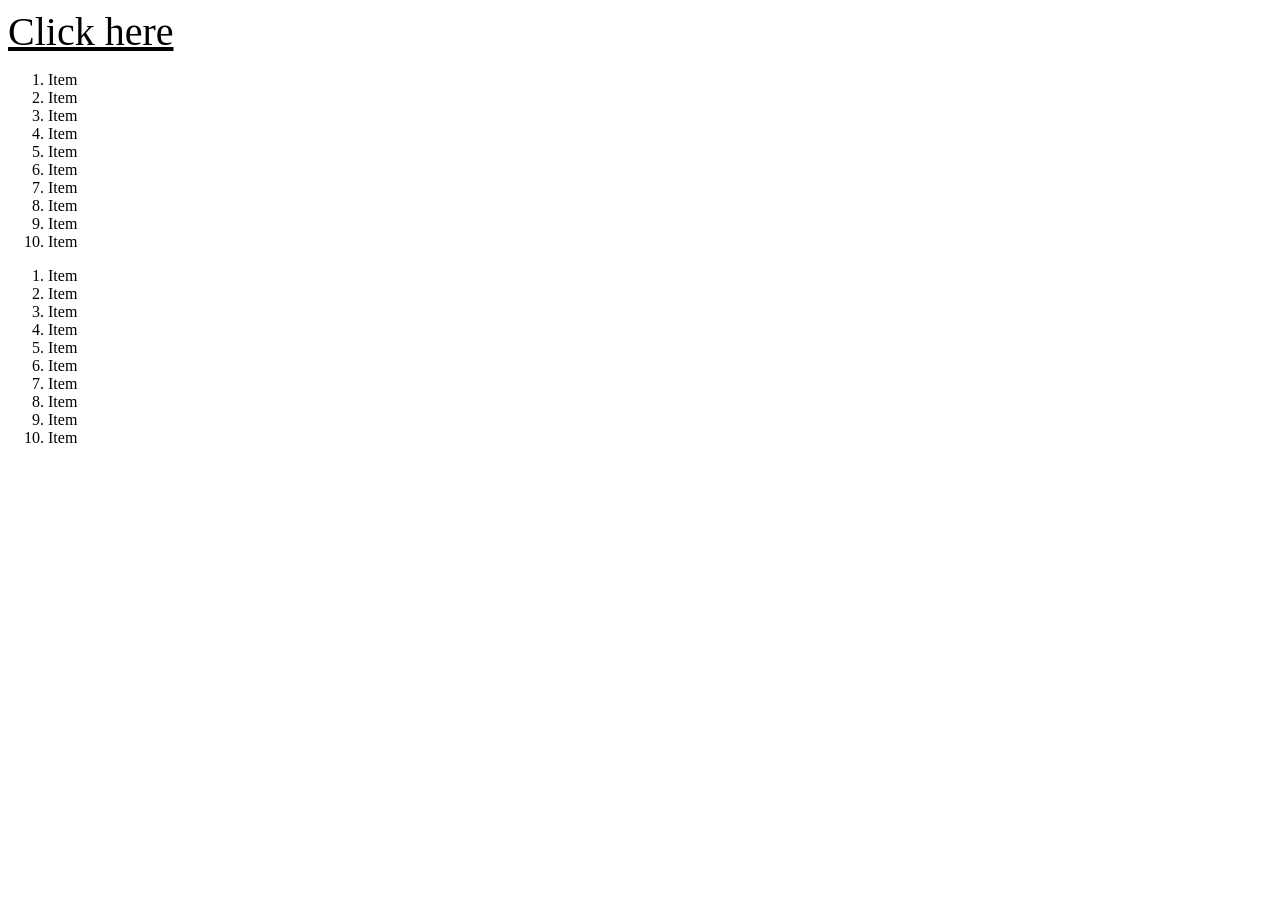
<file: CSS/index.html>
<!DOCTYPE html>
<html lang="en">
<head>
    <meta charset="UTF-8">
    <meta name="viewport" content="width=device-width, initial-scale=1.0">
    <title>Document</title>
    <link rel="stylesheet" href="./index.css"></link>
</head>
<body>
    <a href="#">Click here</a>
    <ol>
        <li>Item</li>
        <li>Item</li>
        <li>Item</li>
        <li>Item</li>
        <li>Item</li>
        <li>Item</li>
        <li>Item</li>
        <li>Item</li>
        <li>Item</li>
        <li>Item</li>
    </ol>
    <ol>
        <li>Item</li>
        <li>Item</li>
        <li>Item</li>
        <li>Item</li>
        <li>Item</li>
        <li>Item</li>
        <li>Item</li>
        <li>Item</li>
        <li>Item</li>
        <li>Item</li>
    </ol>
</body>
</html>
</file>
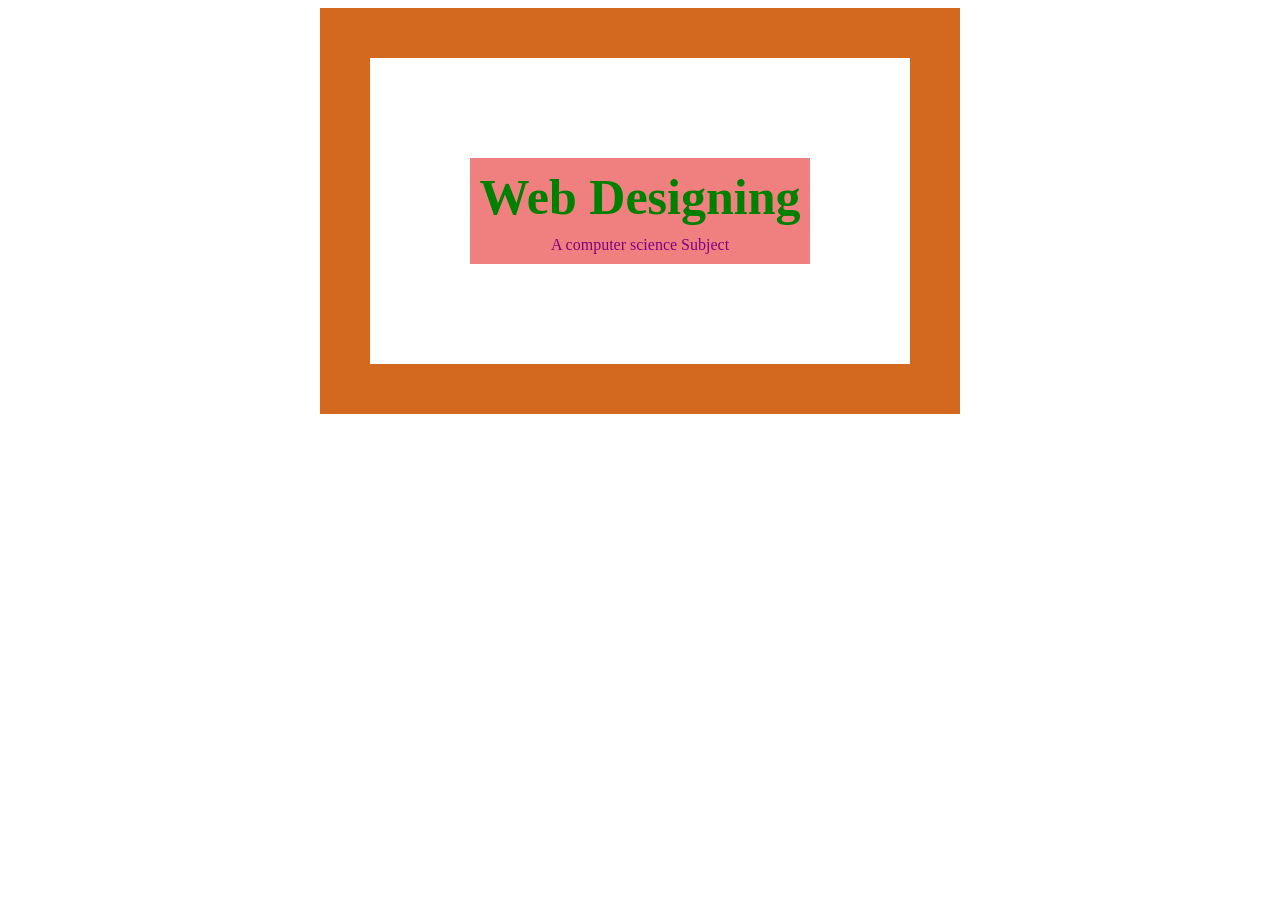
<file: CSS/box.html>
<!DOCTYPE html>
<html lang="en">
<head>
    <meta charset="UTF-8">
    <meta name="viewport" content="width=device-width, initial-scale=1.0">
    <title>Document</title>
    <style>
        p {
            margin: 0;
        }
        .main-heading {
            font-weight: bold;
            color: green;
            margin-bottom: 10px;
        }
        .sub-heading {
            color:purple;
        }
    </style>
</head>

<body style="display: flex; align-items: center; justify-content: center;">
    <div style= "max-width: 600px;; display: flex; justify-content: center; align-items: center; background-color:chocolate; padding: 50px;">
        <div style="background-color: white; padding: 100px; max-width: 400px;" >
            <div style=" padding: 10px;  background-color: lightcoral; display: flex; flex-direction: column; justify-content: center; align-items: center;">
                <p class="main-heading" style="display: block; font-size: 50px;"> Web Designing</p>
                <p class="sub-heading" style="display: block;"> A computer science Subject </p>
            </div>
        </div>
    </div>
</body>
</html>
</file>
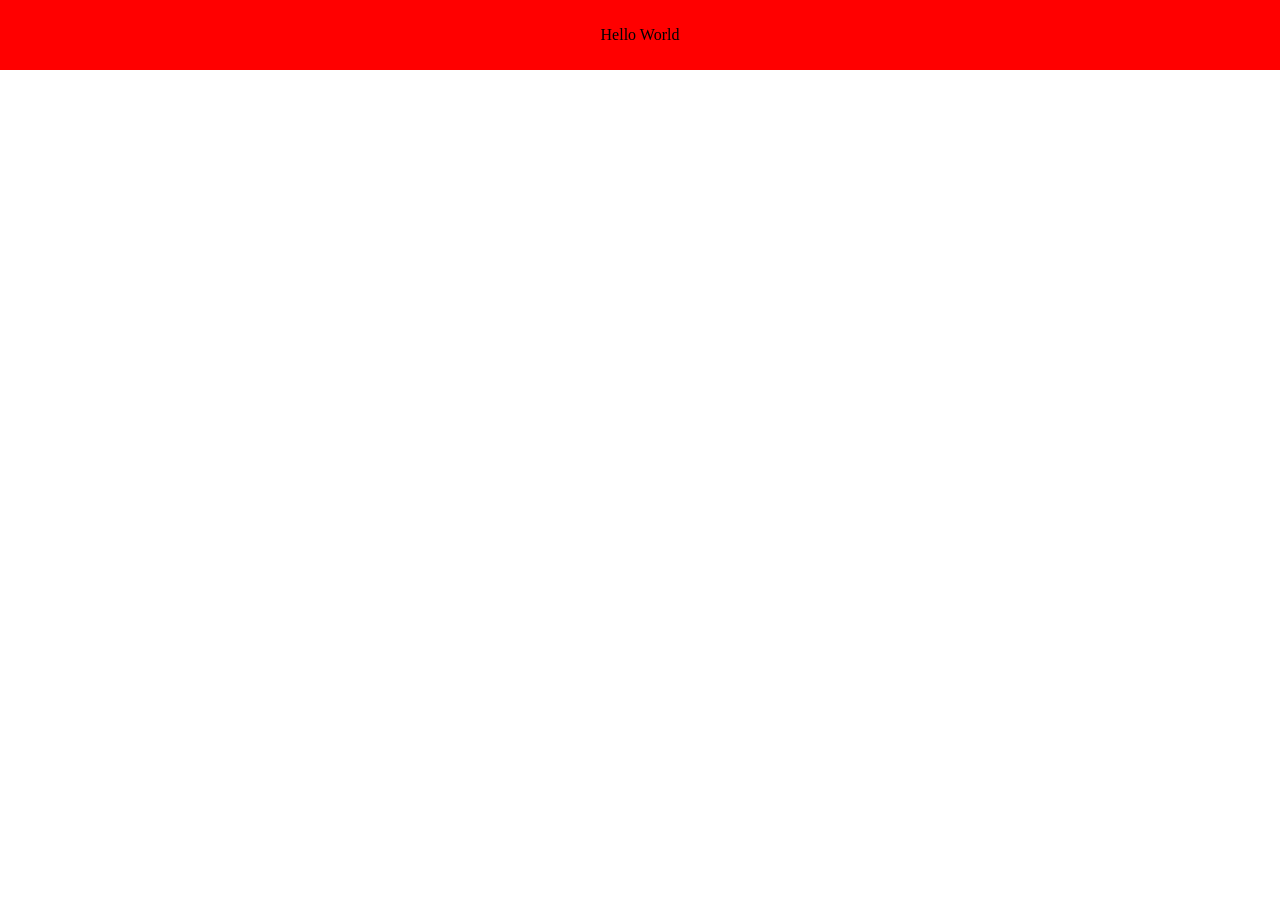
<file: HTML/assignment.html>
<!DOCTYPE html>
<html lang="en">
<head>
    <meta charset="UTF-8">
    <meta name="viewport" content="width=device-width, initial-scale=1.0">
    <title>Document</title>
    <style>
        div {
            background-color: red;
            padding: 10px;
            display: flex;
            flex-direction: row;
            position:fixed;
            top: 0;
            left: 0;
            right: 0;
            justify-content: center;
        }   
    </style>
</head>
<body id="body-s">
    <script>
        const body = document.getElementById('body-s');
        const div = document.createElement('div');
        console.log(body.appendChild(div));
        // body.appendChild(div);
        
        div.innerHTML = `<p>Hello World</p>`
    </script>
</body>
</html>
</file>
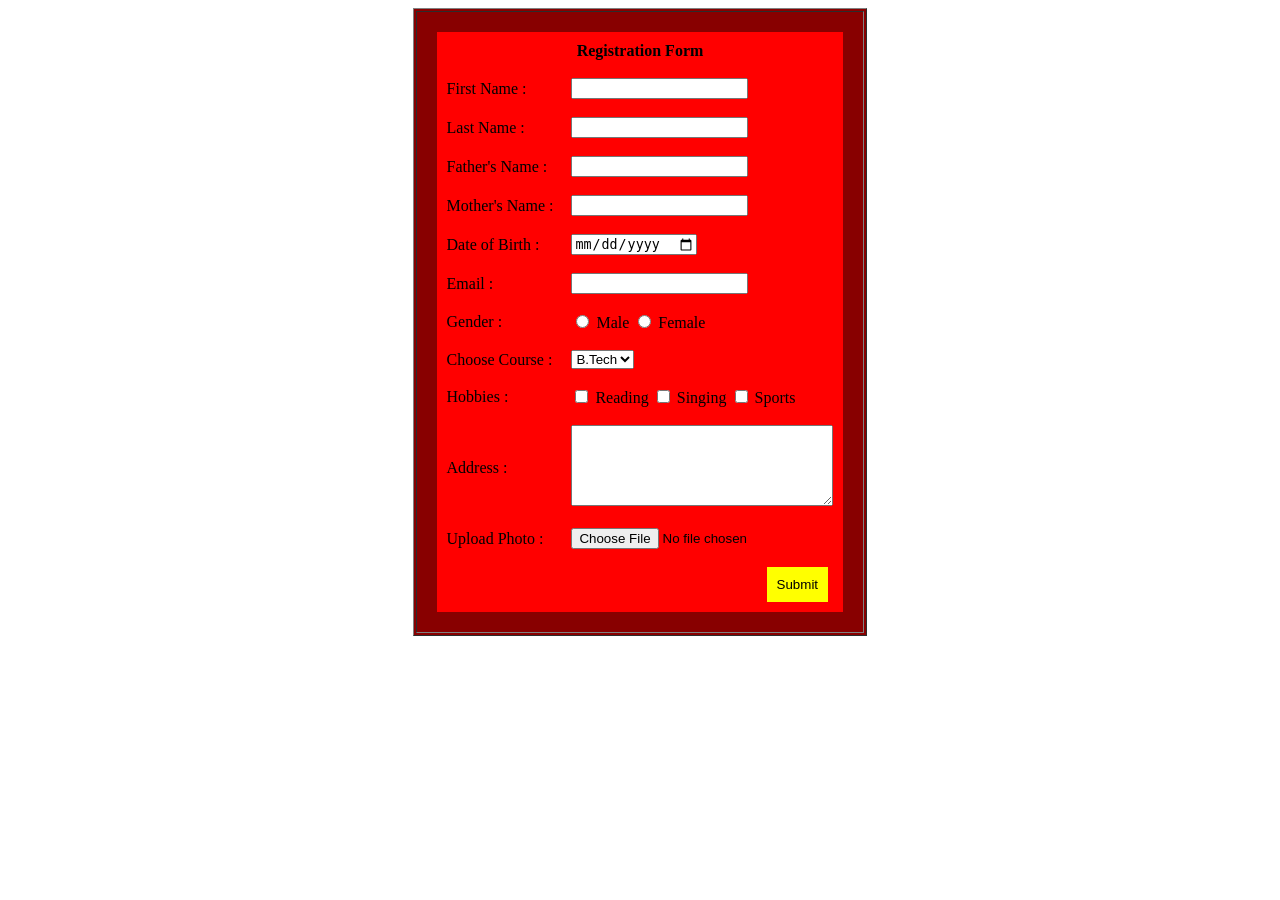
<file: HTML/form.html>
<!DOCTYPE html>
<html>
<head>
    <title>Registration Form</title>
</head>
<body>

<center>
<table border="1" cellpadding="20" style="background-color: rgb(136, 0, 0);">
    <tr>
        <td>

            <form style="background-color: red;">
                <table cellpadding="8">

                    <tr>
                        <th colspan="2">Registration Form</th>
                    </tr>

                    <tr>
                        <td>First Name :</td>
                        <td><input class="firstName" type="text" name="fname"></td>
                    </tr>

                    <tr>
                        <td>Last Name :</td>
                        <td><input class="lastName" type="text" name="lname"></td>
                    </tr>

                    <tr>
                        <td>Father's Name :</td>
                        <td><input class="fatherName" type="text" name="faname"></td>
                    </tr>

                    <tr>
                        <td>Mother's Name :</td>
                        <td><input class="motherName" type="text" name="mname"></td>
                    </tr>

                    <tr>
                        <td>Date of Birth :</td>
                        <td><input class="date" type="date"></td>
                    </tr>

                    <tr>
                        <td>Email :</td>
                        <td><input class="email" type="email" name="email"></td>
                    </tr>

                    <tr>
                        <td>Gender :</td>
                        <td>
                            <input type="radio" name="gender"> Male
                            <input type="radio" name="gender"> Female
                        </td>
                    </tr>

                    <tr>
                        <td>Choose Course :</td>
                        <td>
                            <select>
                                <option>B.Tech</option>
                                <option>B.Sc</option>
                                <option>B.Com</option>
                            </select>
                        </td>
                    </tr>

                    <tr>
                        <td>Hobbies :</td>
                        <td>
                            <input type="checkbox"> Reading
                            <input type="checkbox"> Singing
                            <input type="checkbox"> Sports
                        </td>
                    </tr>

                    <tr>
                        <td>Address :</td>
                        <td><textarea rows="5" cols="30"></textarea></td>
                    </tr>

                    <tr>
                        <td>Upload Photo :</td>
                        <td><input type="file"></td>
                    </tr>

                    <tr>
                        <td colspan="2">
                            <button style="background-color: yellow; border: none; padding: 10px; margin-left:320px;">Submit</button>
                        </td>
                    </tr>

                </table>
            </form>

        </td>
    </tr>
</table>
</center>


<script>
    
</script>
</body>
</html>
</file>
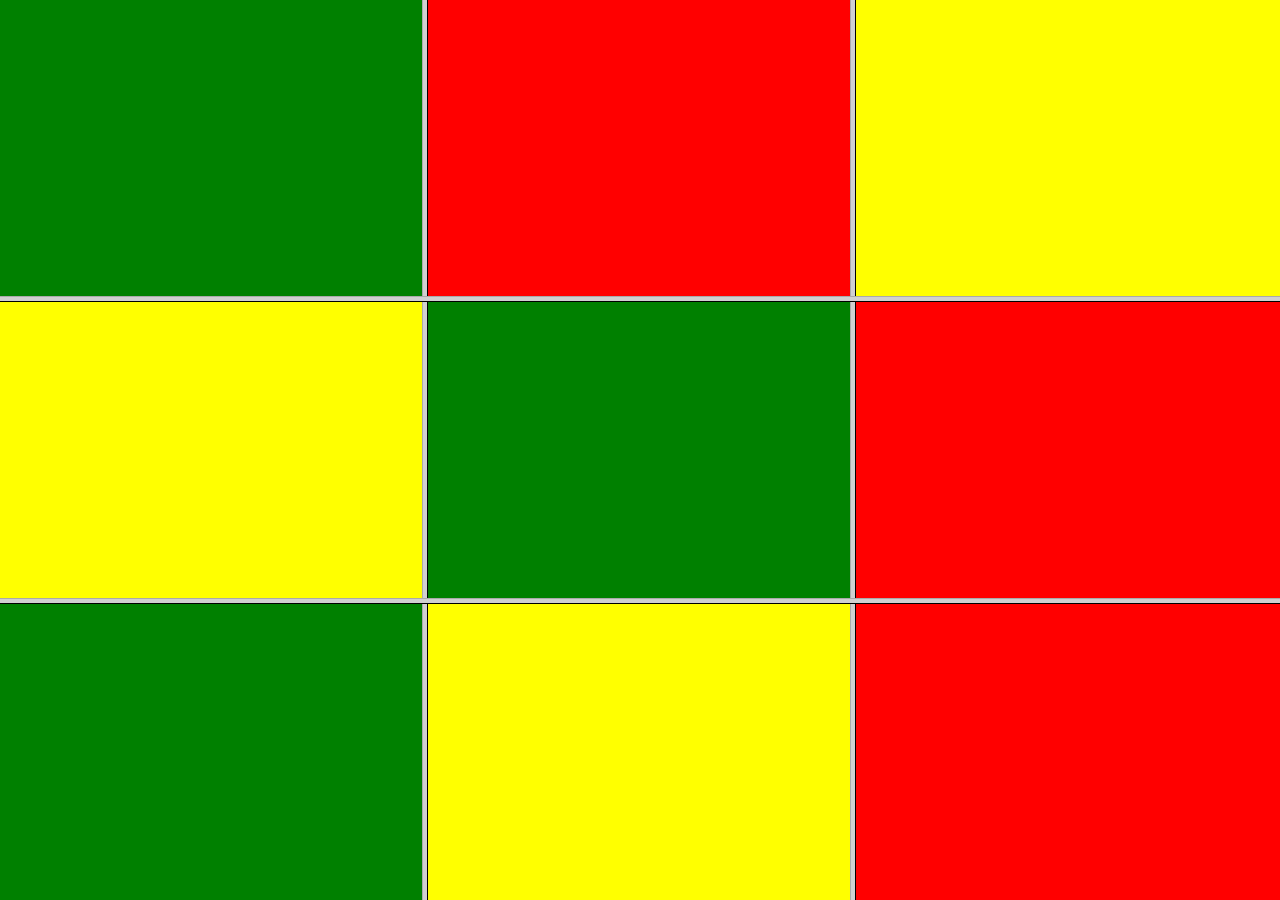
<file: HTML/olul.html>
<!doctype html>
<html lang="en">

<head>
    <meta charset="UTF-8" />
    <meta name="viewport" content="width=device-width, initial-scale=1.0" />
    <title>Document</title>
</head>

<frameset cols="*, *, *" rows="*, *, *">
    <frame src="f1.html"></frame>
    <frame src="f2.html"></frame>
    <frame src="f3.html"></frame>
    <frame src="f3.html"></frame>
    <frame src="f1.html"></frame>
    <frame src="f2.html"></frame>
    <frame src="f1.html"></frame>
    <frame src="f3.html"></frame>
    <frame src="f2.html"></frame>
</frameset>

<body>

</body>

</html>
</file>
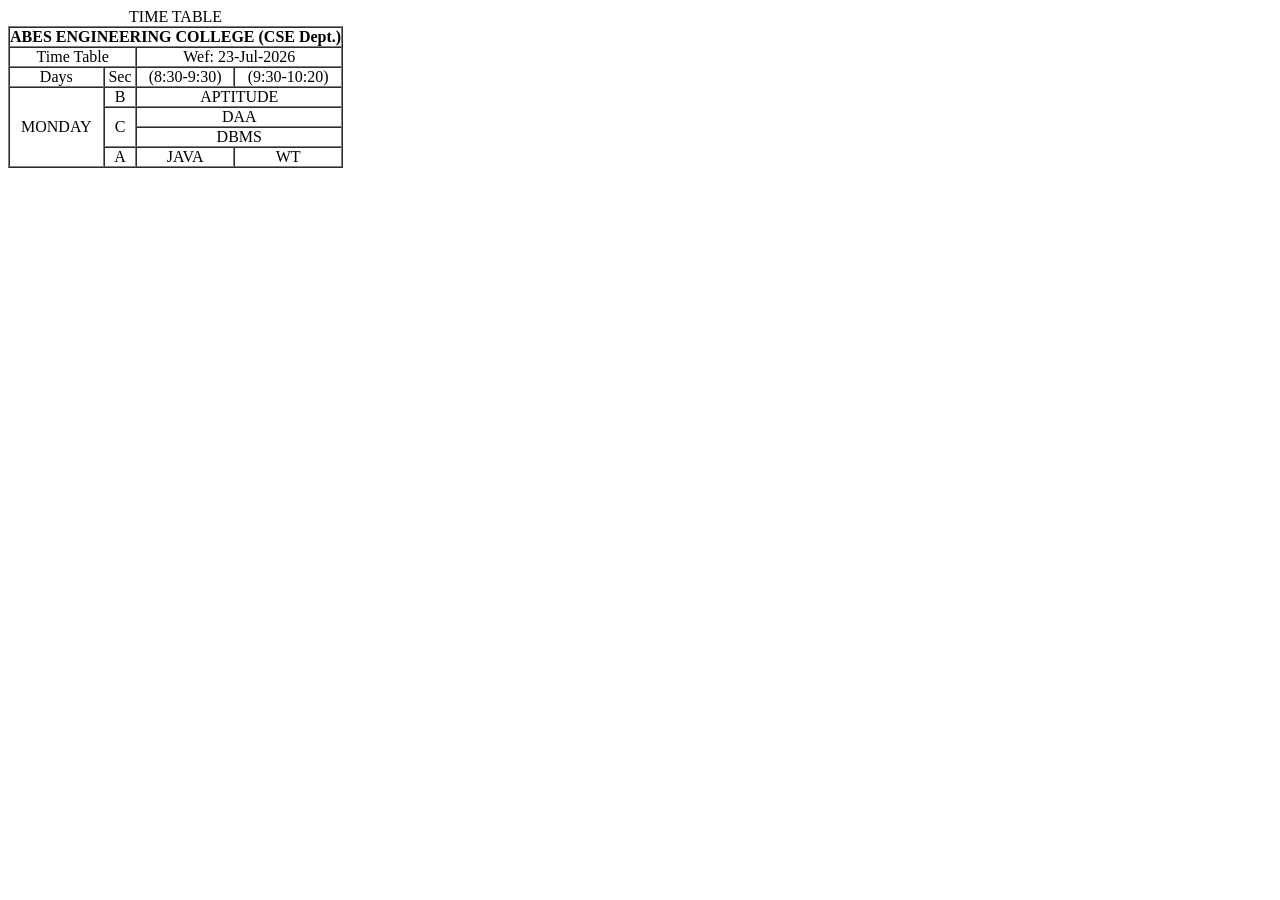
<file: HTML/table.html>
<!DOCTYPE html>
<html lang="en">

<head>
    <meta charset="UTF-8">
    <meta name="viewport" content="width=device-width, initial-scale=1.0">
    <title>Document</title>
</head>

<body>
    <table border="1" cellspacing="0" cellpadding="0">
        <caption>TIME TABLE </caption>
        <tr>
            <th colspan="5" align="center">ABES ENGINEERING COLLEGE (CSE Dept.) </th>
        </tr>
        <tr>
            <td colspan="2" align="center">Time Table</td>
            <td colspan="2" align="center">Wef: 23-Jul-2026</td>
        </tr>
        <tr>
            <td align="center">Days</td>
            <td align="center">Sec</td>
            <td align="center">(8:30-9:30)</td>
            <td align="center"> (9:30-10:20)</td>
        </tr>
        <tr>
            <td rowspan="4" align="center">MONDAY</td>
            <td align="center">B</td>
            <td colspan="2" align="center">APTITUDE</td>
            <tr>
                <td rowspan="2" align="center">C</td>
                <td colspan="2" align="center">DAA</td>
            </tr>
            <tr>
                <td colspan="2" align="center">DBMS</td>
            </tr>
            <tr>
                <td rowspan="2" align="center">A</td>
                 <td colspan="1" align="center">JAVA</td>
                  <td colspan="2" align="center">WT</td>
            </tr>
        </tr>
        
    </table>
</body>

</html>
</file>
<file: CSS/index.css>
a {
    color: black;
    transition: 0.2s;
    font-size: 40px;;
}

a:hover {
    color:#ffff00;
    
    transition: 0.2s;
}

a:active {
    color:#b8b804bc;
    transition: 0.2s;
    font-size: 50px;
}
</file>
